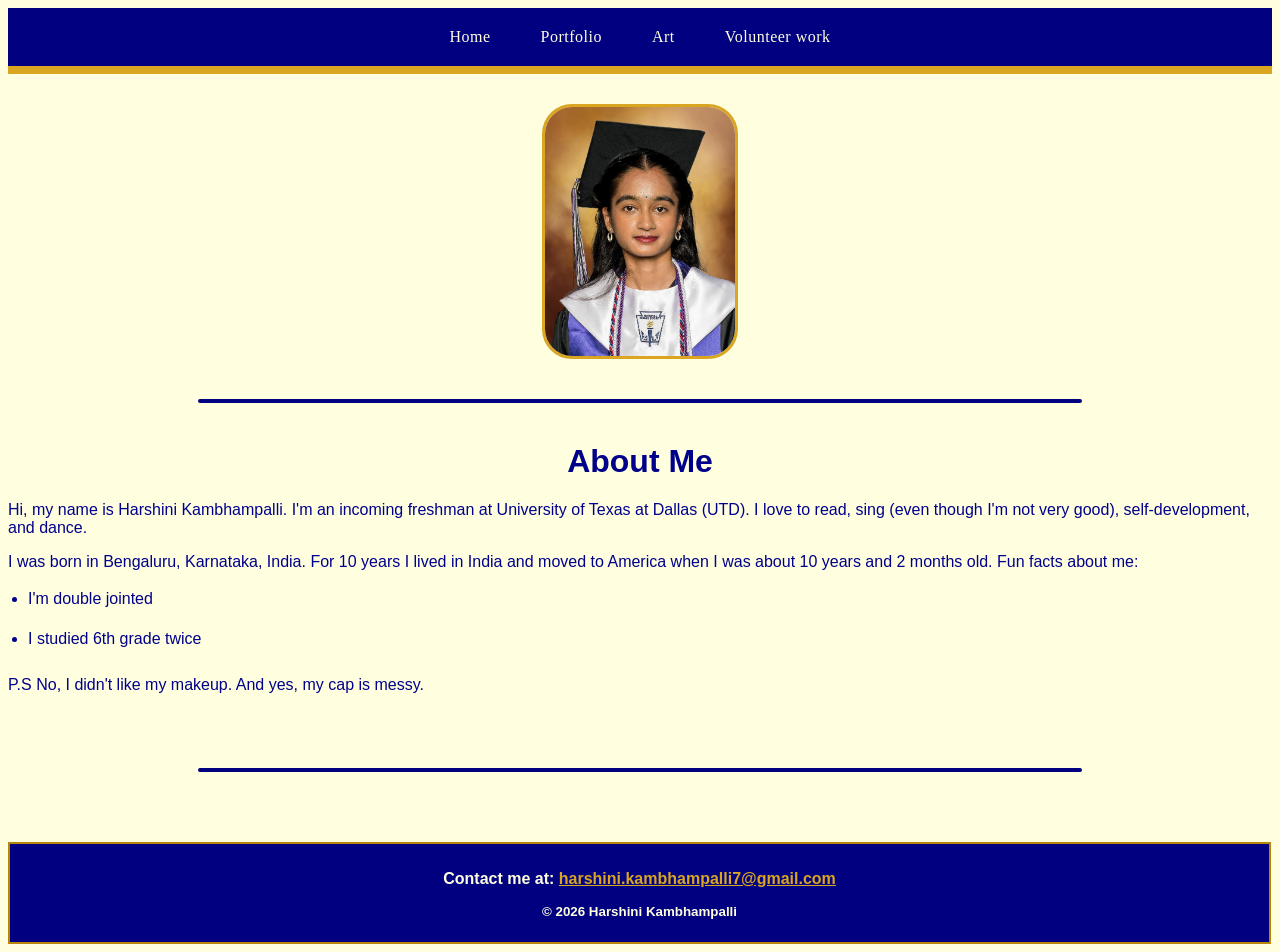
<file: index.html>
<!DOCTYPE html>
<html>
  <head>
    
    <title>Harshini Kambhampalli</title>
    <meta charset="utf-8" />
	  <meta http-equiv="X-UA-Compatible" content="IE=edge" />
	  <meta name="viewport" content="width=device-width, initial-scale=1" />

	  <!-- link the webpage's stylesheet -->
	  <link rel="stylesheet" href="style.css"/>
	  <!--link the webpage's JavaScript file-->
	  <script src="script.js" defer></script>
  </head>

  <!-- Nav Bar ONLY -->
  <nav class="topnavbar" >
  <ul id = "navbarlinks">
    <li><a href="index.html">Home</a></li>
    <li><a href="portfolio.html">Portfolio</a></li>
    <li><a href="art.html">Art</a></li>
    <li><a href="volunteer work.html">Volunteer work</a></li>
  </ul>
</nav>
  

<!-- Grad Pic w/ description for visually impaired -->
  
<body>
  <img src="/grad pics/grad pic 3 gold bg.jpg" id="grad-pic" 
  alt="Graduation portrait of me wearing my cap, gown, stoles, and honor cords." 
  aria-describedby="visuallyimpaired"
/>

  
<div class="hidden-for-impaired">
  <p>A portrait of me at my graduation with a golden frame around the image. 
    I am wearing a black graduation cap with a purple, white, and black tassel featuring the year '26. 
    I have a blue dot on top of a white bindi between my eyebrows. 
    I also have makeup on; which includes: red lips, foundation, and mascara. 
    I am wearing hanging fake-gold and diamond earrings, with my straight black hair flowing down my shoulders.</p>
  
  <p>I am wearing a black gown underneath two stoles and three honor cords. 
    On top is a white National Honor Society (NHS) stole shaped like a tapered trapezoid keystone. 
    The NHS stole has an official embroidered patch with a capital letter N inside a circle at the corner. 
    The patch is like an upside-down triangle cut in half near the top where 'National Honor Society' 
    is spelled out, goes to be similar to a window, and it has a narrow base with CMLS letters.</p>
  
  <p>Underneath the white stole is my classic purple Independence High School stole. 
    Layered on top are three honor cords: a purple cord representing my school, 
    a  white cord for one hundred hours of community service through NHS and various others, and 
    a blue, red, and white cord combined together for four years in Academic Decathlon club and class.</p>
</div>

  <!-- The seperator between the pic and the About me section -->
<hr class="separator" />

    <h1 style="text-align: center" class = "bio">About Me</h1>
    <p>Hi, my name is Harshini Kambhampalli. I'm an incoming freshman at University of Texas at Dallas (UTD). 
      I love to read, sing (even though I'm not very good), self-development, and dance.</p>
    <p>I was born in Bengaluru, Karnataka, India. For 10 years I lived in India and moved to America when I was about 10 years and 2 months old. 
      Fun facts about me:</p>
  </div>

  <!--  About me bullets -->
  <div class="bullets">
    <p>I'm double jointed</p>
    <p>I studied 6th grade twice</p>
  </div>
    <p>P.S No, I didn't like my makeup. And yes, my cap is messy.</p>
</body>

<br>

<hr class="separator" />

<footer>
  <p>
    Contact me at: <a href="mailto:harshini.kambhampalli7@gmail.com">harshini.kambhampalli7@gmail.com</a>
  </p>
  <small style="text-align: center;"><p> &copy; 2026 Harshini Kambhampalli</p></small>
</footer>

</html>
</file>
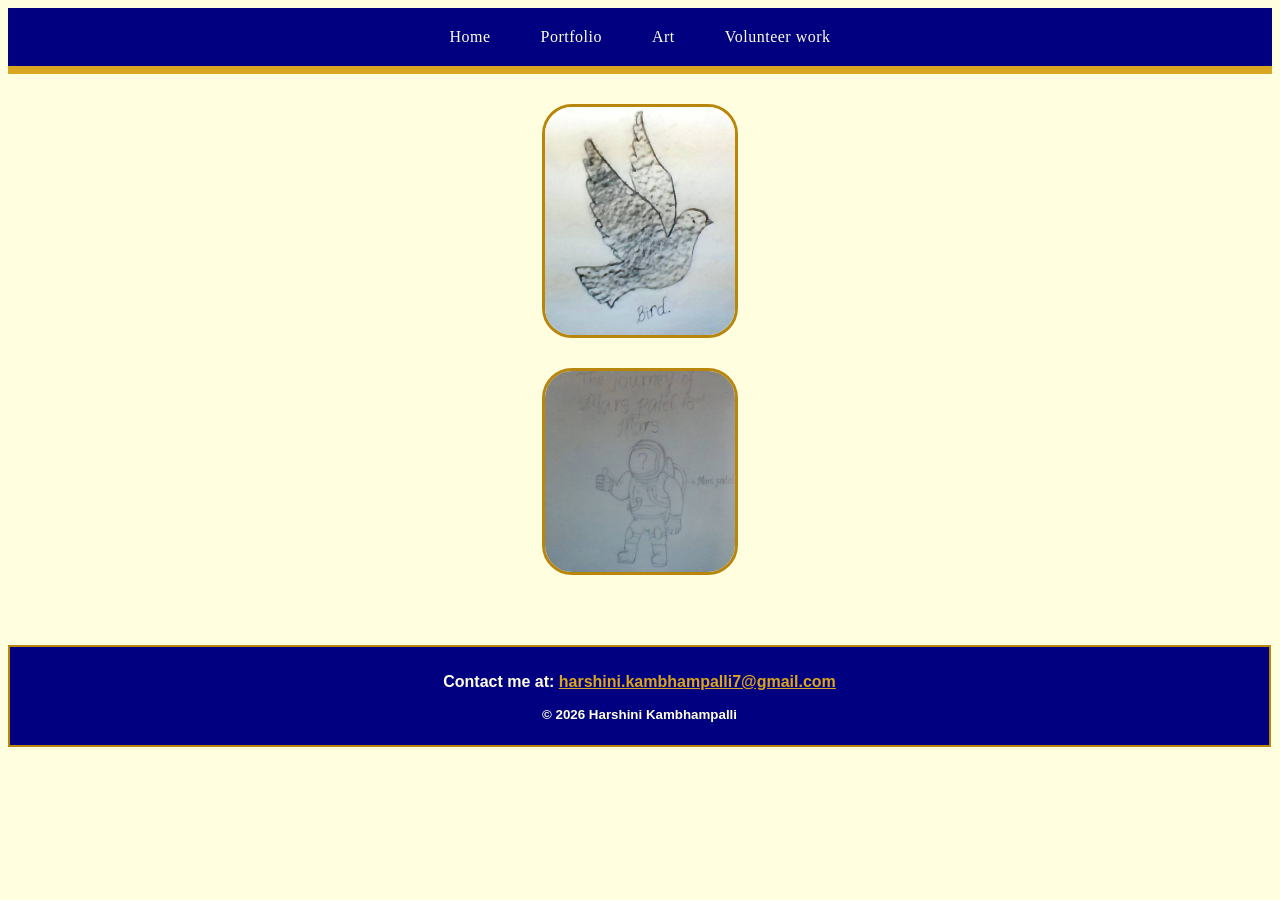
<file: art.html>
<!DOCTYPE html>
<html>
  <head>
    
    <title>Harshini Kambhampalli</title>
    <meta charset="utf-8" />
	  <meta http-equiv="X-UA-Compatible" content="IE=edge" />
	  <meta name="viewport" content="width=device-width, initial-scale=1" />

	  <!-- link the webpage's stylesheet -->
	  <link rel="stylesheet" href="/style.css"/>

	  <!--link the webpage's JavaScript file-->
	  <script src="/script.js" defer></script>
  </head>

<!-- Nav Bar ONLY -->
 <nav class="topnavbar" >
  <ul id = "navbarlinks">
    <li><a href="index.html">Home</a></li>
    <li><a href="portfolio.html">Portfolio</a></li>
    <li><a href="art.html">Art</a></li>
    <li><a href="volunteer work.html">Volunteer work</a></li>
  </ul>
</nav>

<body>
<a style = "background-color: lightbrown; border: 4px groove darkbrown"></a>
<img src="/Art & vids/bird.jpg" alt= "bird drawing with wall texture" id="birdframe"/>
<img src="/Art & vids/mars patel book drawing.jpg" alt= "astronaut showing a thumbs up and no face"id="bookframe"/>
</body>

<footer>
  <p>
    Contact me at: <a href="mailto:harshini.kambhampalli7@gmail.com">harshini.kambhampalli7@gmail.com</a>
  </p>
  <small style="text-align: center;"><p> &copy; 2026 Harshini Kambhampalli</p></small>
</footer>

</html>
</file>
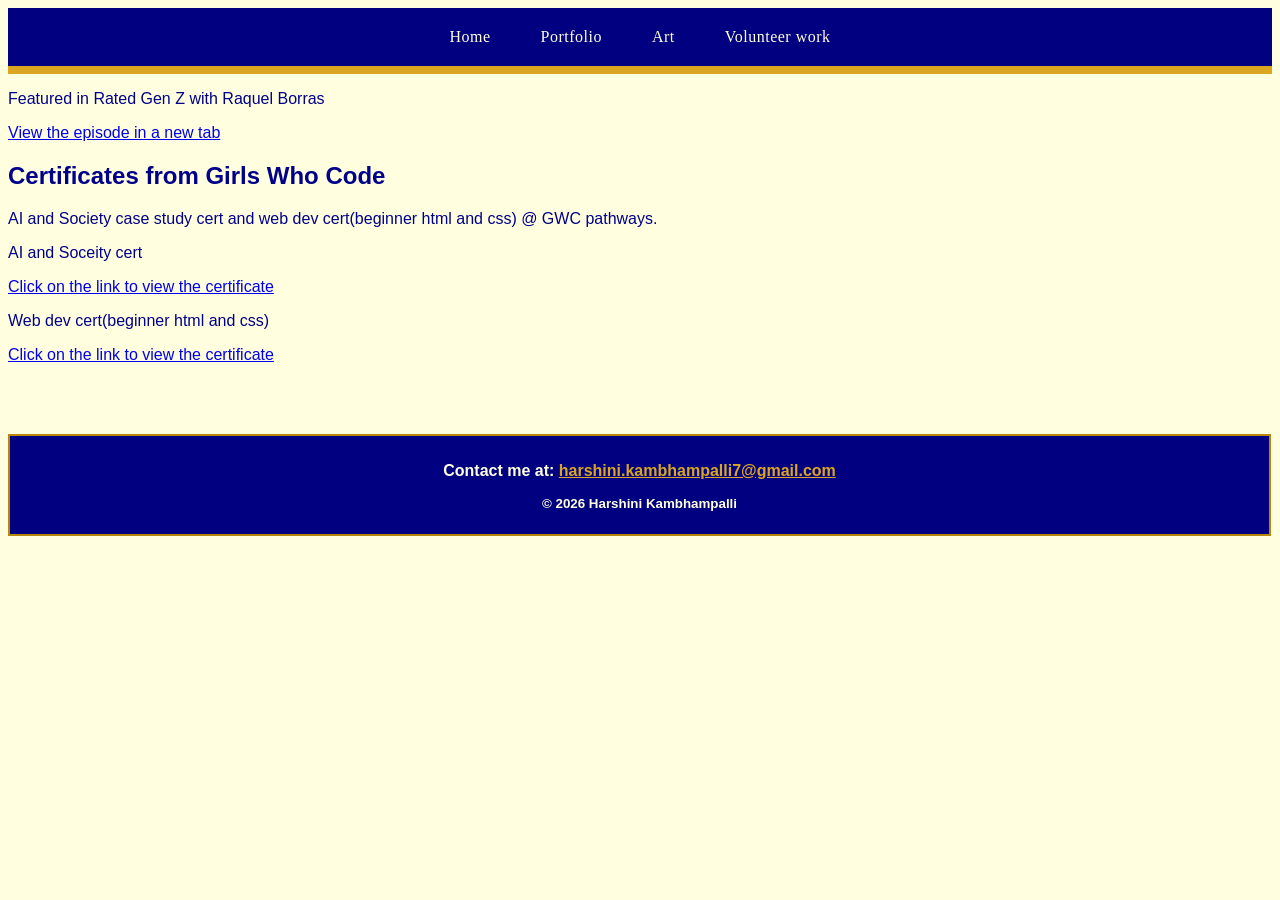
<file: portfolio.html>
<!DOCTYPE html>
<html>
  <head>
    
    <title>Harshini kambhampalli</title>
    <meta charset="utf-8" />
	  <meta http-equiv="X-UA-Compatible" content="IE=edge" />
	  <meta name="viewport" content="width=device-width, initial-scale=1" />

	  <!-- link the webpage's stylesheet -->
	  <link rel="stylesheet" href="/style.css" />

	  <!-- link the webpage's JavaScript file-->
	  <script src="/script.js" defer></script>

  </head>

 <!-- Nav Bar ONLY -->
  <nav class="topnavbar" >
  <ul id = "navbarlinks">
    <li><a href="index.html">Home</a></li>
    <li><a href="portfolio.html">Portfolio</a></li>
    <li><a href="art.html">Art</a></li>
    <li><a href="volunteer work.html">Volunteer work</a></li>
  </ul>
</nav>
 
  <body>
  <p>Featured in Rated Gen Z with Raquel Borras</p>
     <a
      href= "https://open.spotify.com/episode/32pvCZ4MDJS7MlAaV1Nfca" target= "_blank" download> View the episode in a new tab
    </a>
    </div>

    <br>

    <h2>Certificates from Girls Who Code</h2>
    <div class="cert-border">
      <p> AI and Society case study cert and web dev cert(beginner html and css) @ GWC pathways. 
      </p>

      <p> AI and Soceity cert</p>
     <a
      href= "Volunteer hours/Certs/AI and society case study cert.pdf" target= "_blank"> Click on the link to view the certificate
    </a>
    <p>
      Web dev cert(beginner html and css)
    </p>
    <a
      href= "Volunteer hours/Certs/web dev cert.pdf" target= "_blank"> Click on the link to view the certificate
    </a>
    </div>
  </body>

  <footer>
  <p>
    Contact me at: <a href="mailto:harshini.kambhampalli7@gmail.com">harshini.kambhampalli7@gmail.com</a>
  </p>
  <small style="text-align: center;"><p> &copy; 2026 Harshini Kambhampalli</p></small>
</footer>

</html>
</file>
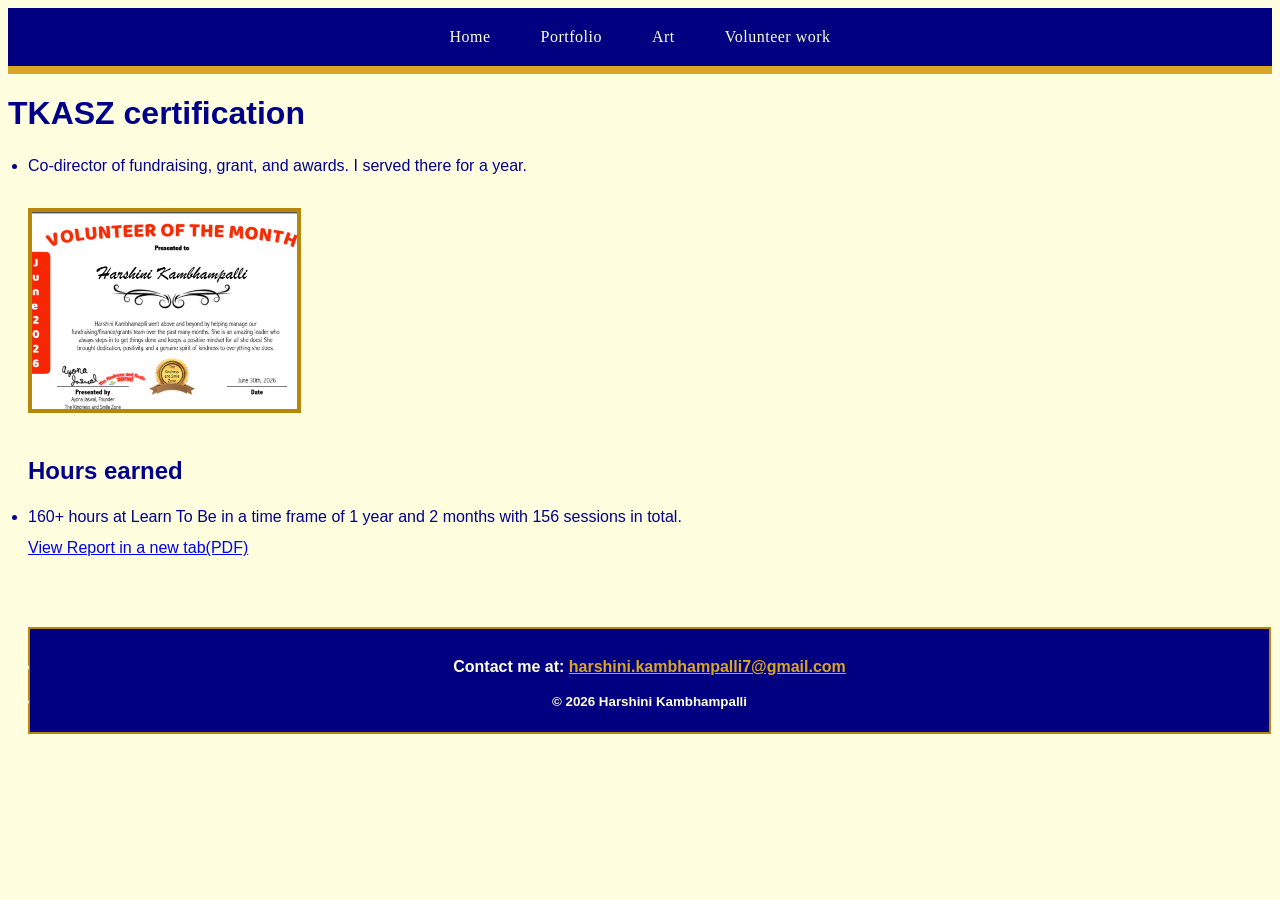
<file: volunteer work.html>
<!DOCTYPE html>
<html>
  <head>
    
    <title>Harshini Kambhampalli</title>
    <meta charset="utf-8" />
	  <meta http-equiv="X-UA-Compatible" content="IE=edge" />
	  <meta name="viewport" content="width=device-width, initial-scale=1" />

	  <!-- link the webpage's stylesheet -->
	  <link rel="stylesheet" href="/style.css" 
        />
	  <!--link the webpage's JavaScript file-->
	  <script src="/script.js" defer></script>
  </head>

 <!-- Nav Bar ONLY -->
  <nav class="topnavbar" >
  <ul id = "navbarlinks">
    <li><a href="index.html">Home</a></li>
    <li><a href="portfolio.html">Portfolio</a></li>
    <li><a href="art.html">Art</a></li>
    <li><a href="volunteer work.html">Volunteer work</a></li>
  </ul>
</nav>

<body>
  <h1> TKASZ certification</h1>
    <div class="bullets"><!--change it to either two lines or om symbols-->
       <p>Co-director of fundraising, grant, and awards. I served there for a year. 
      </p>
    <div id="cert-border"class="award-pic">
  <img src="Volunteer hours/Certs/certificate.png" class="award-pic" alt="Volunteer of the Month">
</div>

<h2> Hours earned</h2>
  <p>160+ hours at Learn To Be in a time frame of 1 year and 2 months with 156 sessions in total.</p>
  <a href="../Volunteer hours/Harshini K- LTB hours.pdf" target="_blank" download>View Report in a new tab(PDF)</a>

</body>

<footer>
  <p>
    Contact me at: <a href="mailto:harshini.kambhampalli7@gmail.com">harshini.kambhampalli7@gmail.com</a>
  </p>
  <small style="text-align: center;"><p> &copy; 2026 Harshini Kambhampalli</p></small>
</footer>

</html>
</file>
<file: style.css>
/* STYLE SECTIONING TAGS */
body {
 background-color: lightyellow;
 color: darkblue;
font-family:'Lucida Sans', 'Lucida Sans Regular', 'Lucida Grande', 'Lucida Sans Unicode', Geneva, Verdana, sans-serif; 
}

/* STYLE HEADER AND FOOTER */

.gold-bar {
  background: linear-gradient(
    90deg, 
    #a67c1e 0%, 
    #f2e399 25%, 
    #d1a13b 50%, 
    #f2e399 75%, 
    #a67c1e 100%
  );
  color: #111111; /* Dark text/icons for clean legibility over gold */
  box-shadow: 0 4px 20px rgba(0, 0, 0, 0.15);
}
h1 {
  color: darkblue;
  font-family: 'Lucida Sans', 'Lucida Sans Regular', 'Lucida Grande', 'Lucida Sans Unicode', Geneva, Verdana, sans-serif;
}


footer {
  border: 2px solid darkgoldenrod;
  background-color: navy;
  font-family: 'Lucida Sans', 'Lucida Sans Regular', 'Lucida Grande', 'Lucida Sans Unicode', Geneva, Verdana, sans-serif;
  text-align:center;
  padding:10px;
  margin-top: 70px;
  margin-bottom: 5px;
  margin-left: 0px;
  margin-right: 1px;
  font-weight:bold;
}
footer,
footer p,
footer span,
footer a:hover,
footer div{
  color: lightyellow;
  font-weight: bold;;
  background: navy;
}
footer a,
footer a:hover,
footer a:visited,
footer a:active {
    color: goldenrod;
}


/* STYLE PARAGRAPHS AND LISTS */
p {
  color: darkblue;
}
li{
  display: block;
}

/* Grad pic */
#grad-pic{
  display: block;
  margin-top: 30px;
  margin-left: auto; 
  margin-right: auto;
  max-width: 15%;
  border-radius: 30px;
  border: 3px solid goldenrod;
}

/* Keeps text fully accessible to assistive technologies while hiding it from the screen layout */
.hidden-for-impaired {
  position: absolute;
  width: 1px;
  height: 1px;
  padding: 0;
  margin: -1px;
  overflow: hidden;
  clip: rect(0, 0, 0, 0);
  white-space: nowrap;
  border: 0;
}

/* Award pic*/
#cert-border {
  display: inline-block;
  border: 4px solid darkgoldenrod;
  overflow: hidden;
  margin: 20px 0;
}

.award-pic {
  display: block;
  max-width: 360px;     
  height: auto;
  margin-right: -70px; 
  margin-left: -25px;
  margin-bottom:-5px;
}


.bio p {
  margin-bottom: 15px;
  line-height: 1.6;
}


.bullets {
  padding-left: 20px;  
  margin-bottom: 25px;
}

.bullets p {
  display: list-item;
  list-style-type: disc;
  margin-bottom: 10px; 
  line-height: 1.5;
}


/* STYLE NAV BAR */
/* gives it the 3D effect along w/ the main nav bar container*/
ul{
  list-style-type: none;
  background-color: navy;
  overflow: none;
  padding: 1em;
}

/* THICKNESS OF THE ENTIRE NAV BAR */
.separator {
  border: none;
  border-top: 2px groove #ccc;
  margin: 30px auto;
  width: 50%;
}
/* 1. Main Navbar Container */
.topnavbar {
  background-color: navy;    
  border-bottom: 8px solid goldenrod; 
  padding: 20px 0;  
  width: 100%;
}

/* 2. Navigation List Layout */
#navbarlinks {
  list-style: none;       
  /* Removes bullet points */
  margin: 0;
  padding: 0;
  display: flex;        
  /* Aligns items side-by-side */
  justify-content: center; 
  /* Centers the links horizontally on the page */
  gap: 50px;             
  /* Adds spacing between the links */
}

/* 3. The Links Style */
#navbarlinks a {
  color: lightyellow;        
  text-decoration: none;    
  /* Removes the default underline */
  font-family: 'Segoe UI', Tahoma, Geneva, Verdana, serif;
  max-inline-size: 1.2rem;     
  /* Slightly larger font to balance the thicker line 
  
  1rem (Root EM): Always equals the font size of the <html> element (usually 16px).
   It never changes, no matter where you use it on the page.1em (Element EM): 
   Equals the font size of the parent container it sits inside. 
   If the parent changes size, the em size scales with it. 
  1. Use rem for general layout and typographyUse rem for font sizes, page margins, and section padding. 
  It keeps your spacing predictable, clean, and perfectly accessible across your entire portfolio.
  2. Use em for small details that belong togetherUse em when a property needs to scale perfectly with the text it is attached to.
   A great example is adding an icon or padding inside a button.
  */
  font-weight: 500;
  letter-spacing: 0.5px;
  transition: color 0.3s ease-in-out;
/* 0.3s- time ease- timing function 
  other options: linear, ease-in and ease out */
}

#navbarlinks a:hover {
  color: goldenrod;       
  /* Changes text to gold when hovering */
}

/* BETWEEN GRAD PIC AND ABOUT ME */

.separator {
  border: none;                 
  /* Removes the default thin gray border */
  background-color: navy;   
  /* Fills the line with navy */
  height: 4px;             
  /* THICKER LINE: Sets a strong, premium thickness */
  width: 70%;      
  /* Keeps it centered and elegant instead of stretching 100% wide */
  margin: 40px auto;      
  /* Adds generous spacing above and below the line, and centers it */
  border-radius: 4px;        
  /* Softens the edges of the thick bar slightly */
}

#birdframe{
display: block;
  margin-top: 30px;
  margin-left: auto; 
  margin-right: auto;
  max-width: 15%;
  border-radius: 30px;
  border: 3px solid darkgoldenrod;
}

#bookframe{
  display: block;
  margin-top: 30px;
  margin-left: auto; 
  margin-right: auto;
  max-width: 15%;
  border-radius: 30px;
  border: 3px solid darkgoldenrod;
}
</file>
